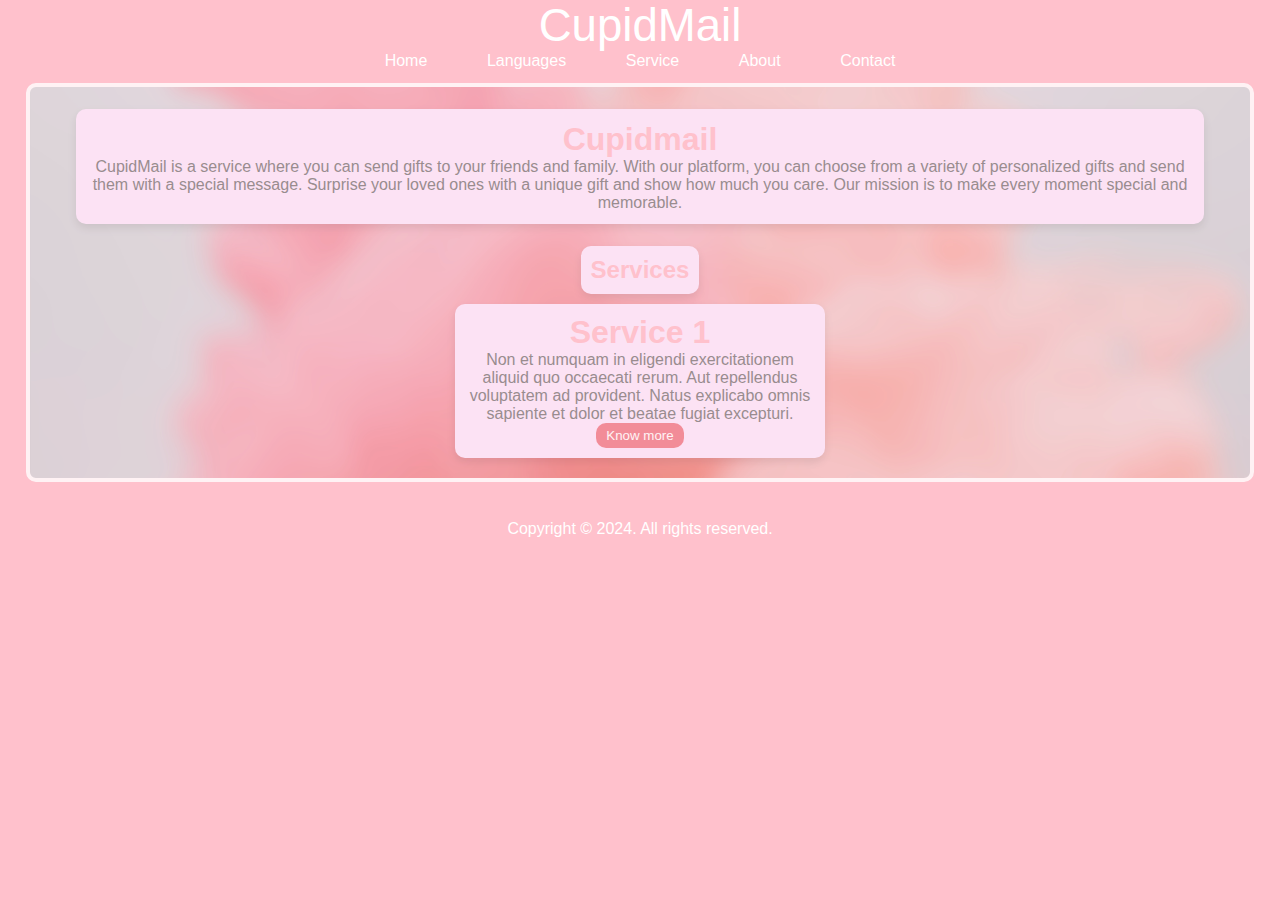
<file: index.html>
<!DOCTYPE html>
<html>
    <head>
        <meta charset="utf-8" />
        <title>CupidMail</title>
        <meta name="viewport" content="width=device-width, initial-scale=1">
        <link rel="stylesheet" href="docs/assets/css/main.css">
        <script src="docs/assets/js/main.js"></script>
    </head>
    <body>
        <main id="pt-BR" style="display:none;">
            <div class="topbar">
                <h1>CupidMail</h1>
                <nav class="topnav">
                    <!-- Start purposefully leads to nowhere, see sub/service1.html .topnav-->
                    <li><a>Início</a></li>
                    <li><a>Línguas</a>
                        <ul>
                            <li><a onclick="changeLanguage('en-US')">Inglês</a></li>
                            <li><a onclick="changeLanguage('de-DE')">Alemão</a></li>
                            <li><a onclick="changeLanguage('es-ES')">Espanhol</a></li>
                        </ul>
                    </li>
                    <li><a>Serviços</a>
                        <ul>
                            <li><a href="sub/service1.html">Serviço 1</a></li>
                        </ul>
                    </li>
                    <li><a href="sub/about">Sobre</a></li>
                    <li><a href="sub/contact">Contato</a></li>
                </nav>
            </div>

            <div class="content">
                <section class="main">
                    <h1>Cupidmail</h1>
                    <p> 
                        Cupidmail é um serviço onde você pode enviar presentes para seus amigos e familiares. 
                        Com a nossa plataforma, você pode escolher entre uma variedade de presentes personalizados 
                        e enviá-los com uma mensagem especial. Surpreenda seus entes queridos com um presente único 
                        e demonstre o quanto você se importa. Nossa missão é tornar cada momento especial e memorável.
                    </p>
                </section>

                <section class="services">
                    <h2>Serviços</h2>
                    <section class="srvAbt">
                        <h1>Serviço 1</h1>
                        <p>
                            Non et numquam in eligendi exercitationem aliquid quo occaecati rerum. 
                            Aut repellendus voluptatem ad provident. 
                            Natus explicabo omnis sapiente et dolor et beatae fugiat excepturi.
                        </p>
                        <button onclick="window.location.href='sub/service1.html'">Saiba Mais</button>
                    </section>

                </section>
            </div>
            <section class="footer">
                <p>Copyright &copy; 2024. Todos os direitos reservados.</p>
            </section>
        </main>

        <main id="en-US" style="display:none;">
            <div class="topbar">
                <h1>CupidMail</h1>
                <nav class="topnav">
                    <li><a href="/">Home</a></li>
                    <li><a>Languages</a>
                        <ul>
                            <li><a onclick="changeLanguage('pt-BR')">Portuguese</a></li>
                            <li><a onclick="changeLanguage('de-DE')">German</a></li>
                            <li><a onclick="changeLanguage('es-ES')">Spanish</a></li>
                        </ul>
                    </li>
                    <li><a>Service</a>
                        <ul>
                            <li><a href="sub/service1.html">Service 1</a></li>
                        </ul>
                    </li>
                    <li><a href="sub/about">About</a></li>
                    <li><a href="sub/contact">Contact</a></li>
                </nav>
            </div>

            <div class="content">
                <section class="main">
                    <h1>Cupidmail</h1>
                    <p> 
                        CupidMail is a service where you can send gifts to your friends and family.
                        With our platform, you can choose from a variety of personalized gifts and send them with a special message.
                        Surprise your loved ones with a unique gift and show how much you care. Our mission is to make every moment special and memorable.
                    </p>
                </section>

                <section class="services">
                    <h2>Services</h2>
                    <section class="srvAbt">
                        <h1>Service 1</h1>
                        <p>
                            Non et numquam in eligendi exercitationem aliquid quo occaecati rerum. 
                            Aut repellendus voluptatem ad provident. 
                            Natus explicabo omnis sapiente et dolor et beatae fugiat excepturi.
                        </p>
                        <button onclick="window.location.href='sub/service1.html'">Know more</button>
                    </section>

                </section>
            </div>
            <section class="footer">
                <p>Copyright &copy; 2024. All rights reserved.</p>
            </section>
        </main>

    <main id="de-DE" style="display:none;">
        <div class="topbar">
            <h1>CupidMail</h1>
            <nav class="topnav">
                <li><a href="/">Startseite</a></li>
                <li><a>Sprachen</a>
                    <ul>
                        <li><a onclick="changeLanguage('pt-BR')">Portugiesisch</a></li>
                        <li><a onclick="changeLanguage('en-US')">Englisch</a></li>
                        <li><a onclick="changeLanguage('es-ES')">Spanisch</a></li>
                    </ul>
                </li>
                <li><a>Dienst</a>
                    <ul>
                        <li><a href="sub/service1.html">Dienst 1</a></li>
                    </ul>
                </li>
                <li><a href="sub/about">Über</a></li>
                <li><a href="sub/contact">Kontakt</a></li>
            </nav>
        </div>

        <div class="content">
            <section class="main">
                <h1>Cupidmail</h1>
                <p>
                    CupidMail ist ein Dienst, bei dem Sie Geschenke an Ihre Freunde und Familie senden können.
                    Mit unserer Plattform können Sie aus einer Vielzahl von personalisierten Geschenken wählen und diese mit einer speziellen Nachricht versenden.
                    Überraschen Sie Ihre Lieben mit einem einzigartigen Geschenk und zeigen Sie, wie sehr Sie sich kümmern. Unsere Mission ist es, jeden Moment besonders und unvergesslich zu machen.
                </p>
            </section>

            <section class="services">
                <h2>Dienstleistungen</h2>
                <section class="srvAbt">
                    <h1>Dienst 1</h1>
                    <p>
                        Non et numquam in eligendi exercitationem aliquid quo occaecati rerum.
                        Aut repellendus voluptatem ad provident.
                        Natus explicabo omnis sapiente et dolor et beatae fugiat excepturi.
                    </p>
                    <button onclick="window.location.href='sub/service1.html'">Erfahren Sie mehr</button>
                </section>
            </section>
        </div>

        <section class="footer">
            <p>Copyright &copy; 2024. Alle Rechte vorbehalten.</p>
        </section>
    </main>

    <main id="es-ES" style="display:none;">
        <div class="topbar">
            <h1>CupidMail</h1>
            <nav class="topnav">
                <li><a href="/">Inicio</a></li>
                <li><a>Idiomas</a>
                    <ul>
                        <li><a onclick="changeLanguage('pt-BR')">Portugués</a></li>
                        <li><a onclick="changeLanguage('en-US')">Inglés</a></li>
                        <li><a onclick="changeLanguage('de-DE')">Alemán</a></li>
                    </ul>
                </li>
                <li><a>Servicio</a>
                    <ul>
                        <li><a href="sub/service1.html">Servicio 1</a></li>
                    </ul>
                </li>
                <li><a href="sub/about">Acerca de</a></li>
                <li><a href="sub/contact">Contacto</a></li>
            </nav>
        </div>

        <div class="content">
            <section class="main">
                <h1>Cupidmail</h1>
                <p>
                    CupidMail es un servicio donde puedes enviar regalos a tus amigos y familiares.
                    Con nuestra plataforma, puedes elegir entre una variedad de regalos personalizados y enviarlos con un mensaje especial.
                    Sorprende a tus seres queridos con un regalo único y muestra cuánto te importa. Nuestra misión es hacer que cada momento sea especial e inolvidable.
                </p>
            </section>

            <section class="services">
                <h2>Servicios</h2>
                <section class="srvAbt">
                    <h1>Servicio 1</h1>
                    <p>
                        Non et numquam in eligendi exercitationem aliquid quo occaecati rerum.
                        Aut repellendus voluptatem ad provident.
                        Natus explicabo omnis sapiente et dolor et beatae fugiat excepturi.
                    </p>
                    <button onclick="window.location.href='sub/service1.html'">Más información</button>
                </section>
            </section>
        </div>

        <section class="footer">
            <p>Copyright &copy; 2024. Todos los derechos reservados.</p>
        </section>
    </main>
    </body>
</html>
</file>
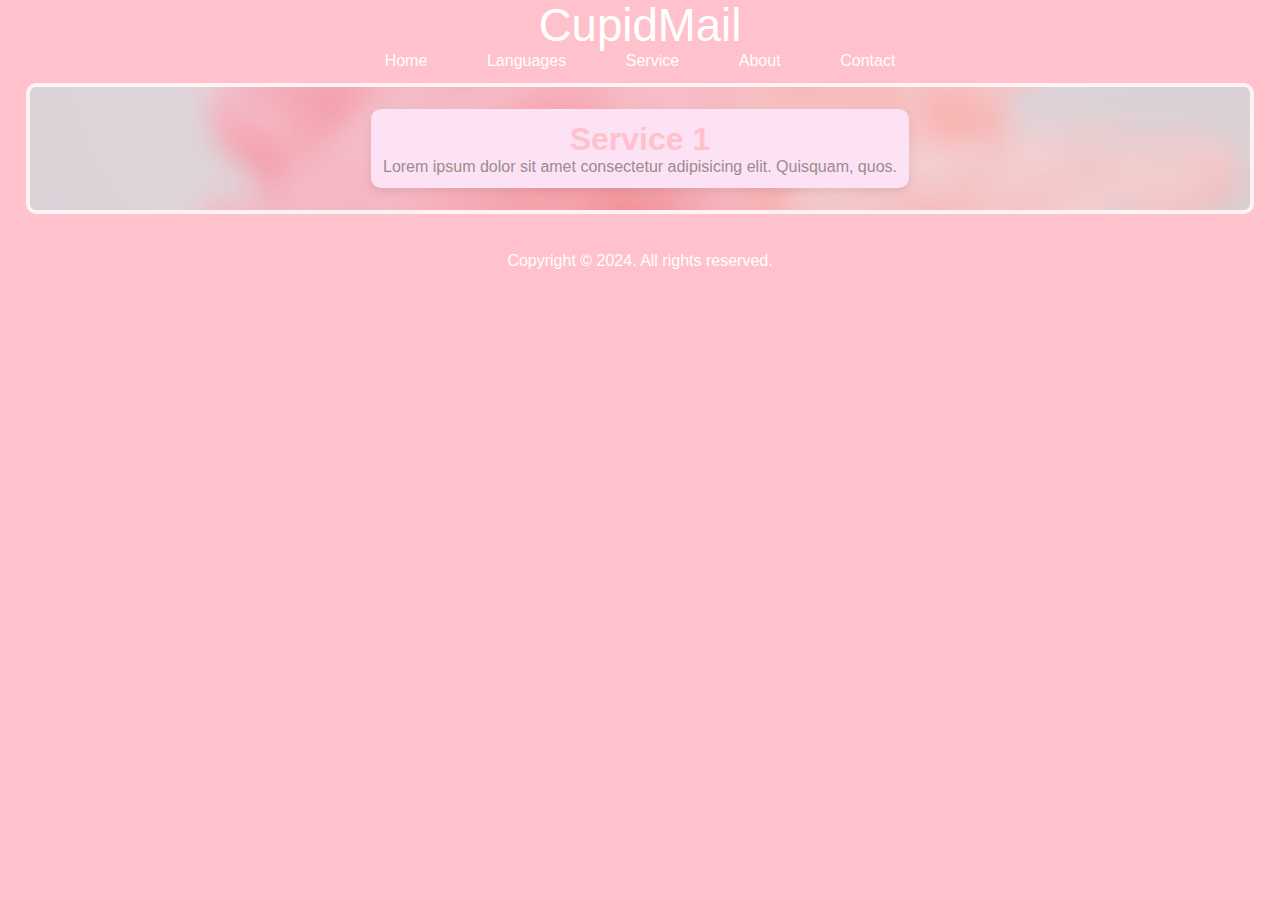
<file: sub/service1.html>
<!DOCTYPE html>
<html>
    <head>
        <meta charset="utf-8" />
        <title>CupidMail</title>
        <meta name="viewport" content="width=device-width, initial-scale=1">
        <link rel="stylesheet" href="/docs/assets/css/main.css">
        <script type="text/javascript" src="/docs/assets/js/main.js"></script>
    </head>
    <body>
        <main id="pt-BR" style="display:none;">
            <div class="topbar">
                <h1>CupidMail</h1>
                <nav class="topnav">
                    <!-- Start purposefully leads to nowhere, see /sub/service1.html .topnav-->
                    <li><a href="../">Início</a></li>
                    <li><a>Línguas</a>
                        <ul>
                            <li><a onclick="changeLanguage('en-US')">Inglês</a></li>
                            <li><a onclick="changeLanguage('de-DE')">Alemão</a></li>
                            <li><a onclick="changeLanguage('es-ES')">Espanhol</a></li>
                        </ul>
                    </li>
                    <li><a>Serviços</a>
                        <ul>
                            <!---Leads to nowhere, since service 1 = /sub/service1.html-->
                            <li><a>Serviço 1</a></li>
                        </ul>
                    </li>
                    <li><a href="/sub/about">Sobre</a></li>
                    <li><a href="/sub/contact">Contato</a></li>
                </nav>
            </div>

            <div class="content">
                <section class="main">
                    <h1>Serviço 1</h1>
                    <p> 
                        Lorem ipsum dolor sit amet consectetur adipisicing elit. 
                        Quisquam, quos.
                    </p>
                </section>
            </div>

            <section class="footer">
                <p>Copyright &copy; 2024. Todos os direitos reservados.</p>
            </section>
        </main>

        <main id="en-US" style="display:none;">
            <div class="topbar">
                <h1>CupidMail</h1>
                <nav class="topnav">
                    <li><a href="/">Home</a></li>
                    <li><a>Languages</a>
                        <ul>
                            <li><a onclick="changeLanguage('pt-BR')">Portuguese</a></li>
                            <li><a onclick="changeLanguage('de-DE')">German</a></li>
                            <li><a onclick="changeLanguage('es-ES')">Spanish</a></li>
                        </ul>
                    </li>
                    <li><a>Service</a>
                        <ul>
                            <li><a>Service 1</a></li>
                        </ul>
                    </li>
                    <li><a href="/sub/about">About</a></li>
                    <li><a href="/sub/contact">Contact</a></li>
                </nav>
            </div>

            <div class="content">
                <section class="main">
                    <h1>Service 1</h1>
                    <p>
                        Lorem ipsum dolor sit amet consectetur adipisicing elit. 
                        Quisquam, quos.
                    </p>
                </section>
            </div>

            <section class="footer">
                <p>Copyright &copy; 2024. All rights reserved.</p>
            </section>
        </main>

        <main id="de-DE" style="display:none;">
            <div class="topbar">
                <h1>CupidMail</h1>
                <nav class="topnav">
                    <li><a href="/">Startseite</a></li>
                    <li><a>Sprachen</a>
                        <ul>
                            <li><a onclick="changeLanguage('pt-BR')">Portugiesisch</a></li>
                            <li><a onclick="changeLanguage('en-US')">Englisch</a></li>
                            <li><a onclick="changeLanguage('es-ES')">Spanisch</a></li>
                        </ul>
                    </li>
                    <li><a>Dienst</a>
                        <ul>
                            <li><a>Dienst 1</a></li>
                        </ul>
                    </li>
                    <li><a href="/sub/about">Über</a></li>
                    <li><a href="/sub/contact">Kontakt</a></li>
                </nav>
            </div>

            <div class="content">
                <section class="main">
                    <h1>Dienst 1</h1>
                    <p>
                        Lorem ipsum dolor sit amet consectetur adipisicing elit. 
                        Quisquam, quos.
                    </p>
                </section>
            </div>

            <section class="footer">
                <p>Copyright &copy; 2024. Alle Rechte vorbehalten.</p>
            </section>
        </main>

    <main id="es-ES" style="display:none;">
        <div class="topbar">
            <h1>CupidMail</h1>
            <nav class="topnav">
                <li><a href="/">Inicio</a></li>
                <li><a>Idiomas</a>
                    <ul>
                        <li><a onclick="changeLanguage('pt-BR')">Portugués</a></li>
                        <li><a onclick="changeLanguage('en-US')">Inglés</a></li>
                        <li><a onclick="changeLanguage('de-DE')">Alemán</a></li>
                    </ul>
                </li>
                <li><a>Servicio</a>
                    <ul>
                        <li><a>Servicio 1</a></li>
                    </ul>
                </li>
                <li><a href="/sub/about">Acerca de</a></li>
                <li><a href="/sub/contact">Contacto</a></li>
            </nav>
        </div>

        <div class="content">
            <section class="main">
                <h1>Servicio 1</h1>
                <p>
                    Lorem ipsum dolor sit amet consectetur adipisicing elit. 
                    Quisquam, quos.
                </p>
            </section>
        </div>

        <section class="footer">
            <p>Copyright &copy; 2024. Todos los derechos reservados.</p>
        </section>
    </main>
    </body>
</html>
</file>
<file: docs/assets/css/main.css>
@import url('root.css');
@import url('default.css');
@import url('animations.css');
@import url('main/top/top.css');
@import url('main/content/content.css');
</file>
